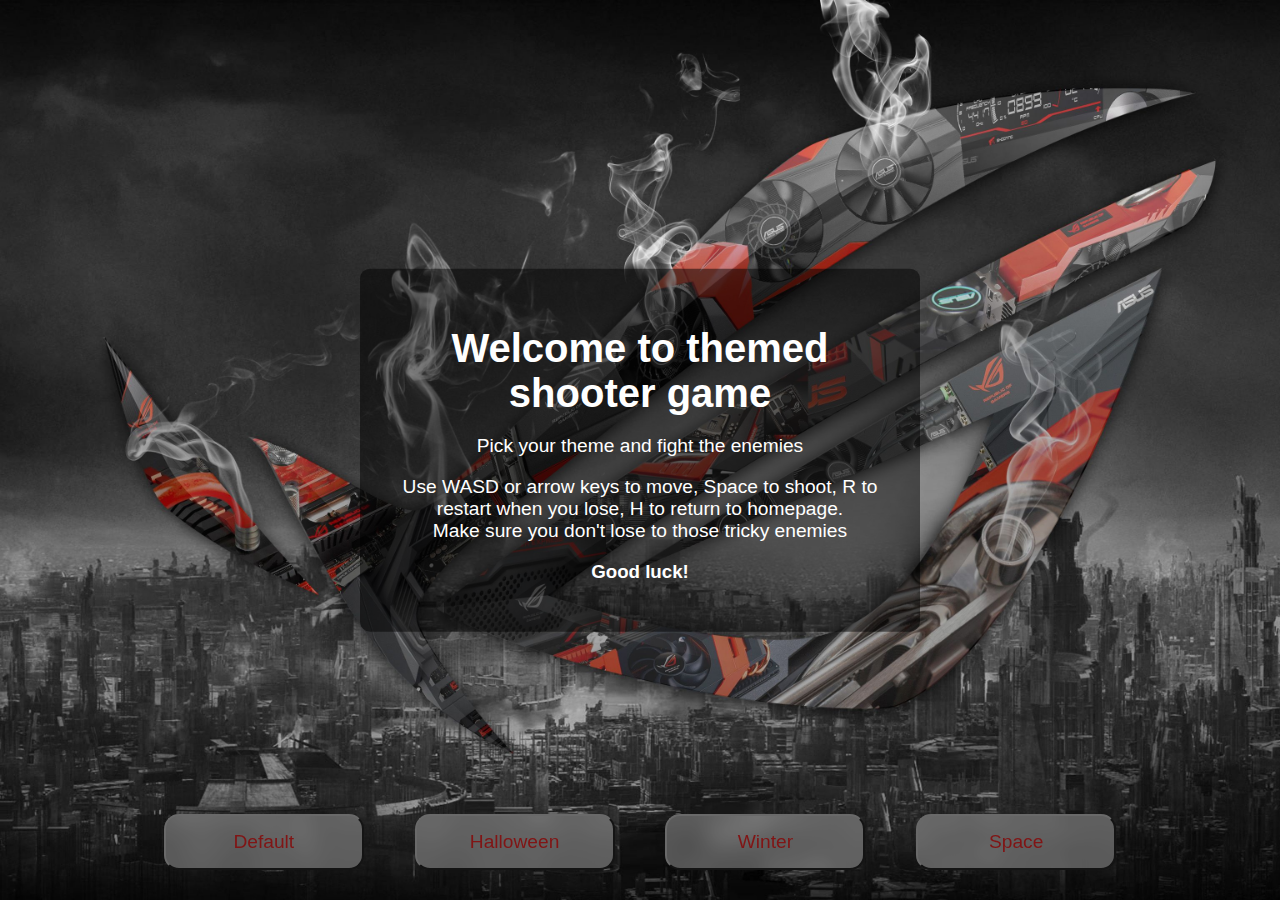
<file: index.html>
<!DOCTYPE html>
<html lang="en">
<head>
    <meta charset="UTF-8">
    <meta name="viewport" content="width=device-width, initial-scale=1.0">
    <title>"2d Themed shooter game</title>
    <link rel="stylesheet" href="index.css">
</head>
<body>
    <div class="about">
        <h1>Welcome to themed shooter game</h1>
        <p>Pick your theme and fight the enemies</p>
        <p>Use WASD or arrow keys to move, Space to shoot, R to restart when you lose, H to return to homepage.<br>Make sure you don't lose to those tricky enemies</p>
        <h3>Good luck!</h3>
    </div>
    <div class="themes">
        <button class="button" data-theme="default">Default</button>
        <button class="button" data-theme="halloween">Halloween</button>
        <button class="button" data-theme="winter">Winter</button>
        <button class="button" data-theme="space">Space</button>
    </div>

    <canvas id="playArea"></canvas>

    <script>
        const theme = {
            default: {
                player: 'assets/default/player.png',
                enemy: 'assets/default/enemy.png',
                background: 'assets/default/background.png'
            },
            halloween: {
                player: 'assets/halloween/pumpkin.png',
                enemy: 'assets/halloween/spider.png',
                background: 'assets/halloween/halloween-background.png'
            },
            winter: {
                player: 'assets/winter/santa.png',
                enemy: 'assets/winter/grinch.png',
                background: 'assets/winter/winter-background.png'
            },
            space: {
                player: 'assets/space/spaceship.png',
                enemy: 'assets/space/alien.png',
                background: 'assets/space/space-background.png'
            }
        };

        document.querySelectorAll('.button').forEach(button => {
            button.addEventListener('click', () => {
                const theme = button.dataset.theme;
                localStorage.setItem('gameTheme', theme);
                localStorage.setItem('theme', JSON.stringify(theme[theme]));
                window.location.href = 'game.html';
            });
        });
    </script>
    <script src="game.js"></script>
</body>
</html>
</file>
<file: index.css>
body {
    margin: 0;
    font-family: Arial, sans-serif;
    height: 100vh;
    background-image: url('assets/background.png');
    background-size: cover;
    background-position: center;
    background-attachment: fixed;
}

.about {
    position: absolute;
    top: 50%;
    left: 50%;
    transform: translate(-50%, -50%);
    text-align: center;
    color: white;
    background: rgba(0, 0, 0, 0.5);
    border-radius: 10px;
    padding: 30px;
    width: 60%;
    max-width: 500px;
    backdrop-filter: blur(16px), saturate(160%); 
}

.about h1 {
    font-size: 2.5rem;
    margin-bottom: 15px;
}

.about p {
    font-size: 1.2rem;
    margin-bottom: 10px;
}


.themes {
    position: absolute;
    bottom: 30px;
    left: 50%;
    transform: translateX(-50%);
    display: flex;
    justify-content: space-evenly;
    width: 80%;
    gap: 15px;
}

.button {
    background: rgba(255, 255, 255, 0.3); 
    backdrop-filter: blur(10px); 
    padding: 15px;
    width: 200px;
    border-color: dimgray;
    border-radius: 15px;
    text-align: center;
    font-size: 1.2rem;
    color: rgb(129, 21, 21);
    cursor: pointer;
    transition: transform 0.3s ease, box-shadow 0.3s ease;
}

.button:hover {
    transform: scale(1.05);
    box-shadow: 0 4px 10px rgba(0, 0, 0, 0.3);
}

.button:focus {
    outline: none;
}
</file>
